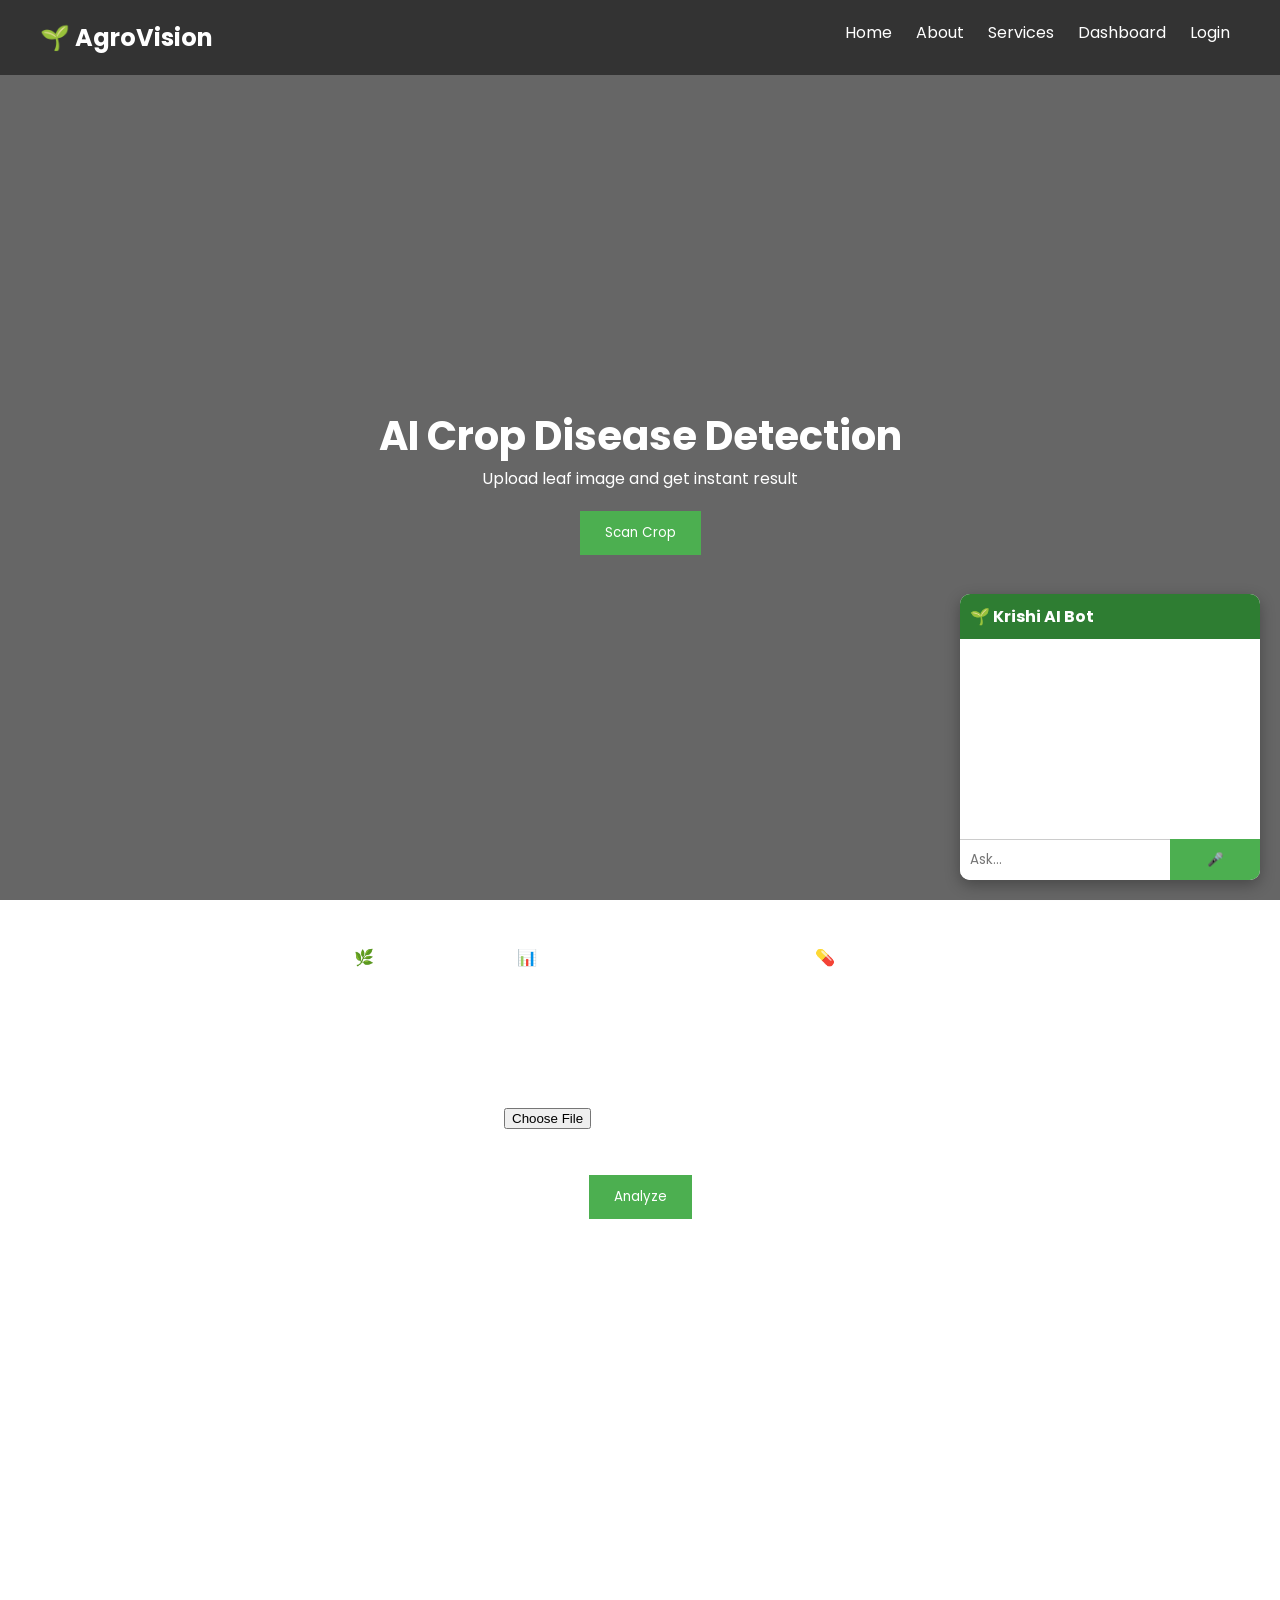
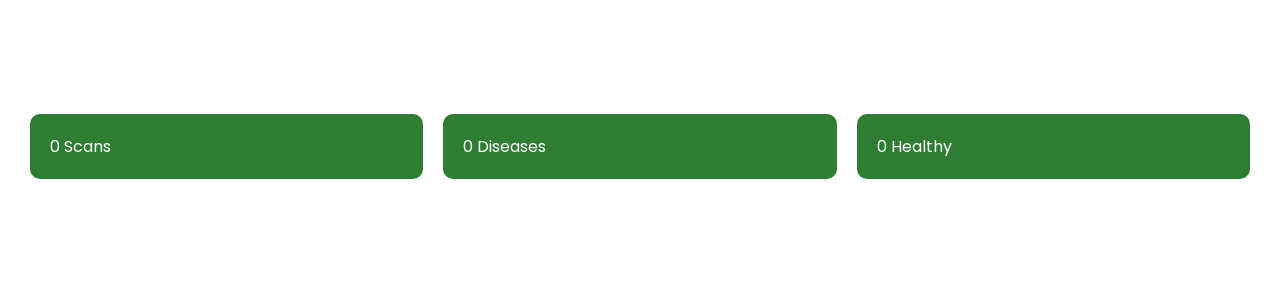
<file: about.html>
<!DOCTYPE html>
<html lang="en">
<head>
<meta charset="UTF-8">
<meta name="viewport" content="width=device-width, initial-scale=1.0">
<title>AgroVision AI</title>

<link href="https://fonts.googleapis.com/css2?family=Poppins:wght@300;500;700&display=swap" rel="stylesheet">

<style>
*{margin:0;padding:0;box-sizing:border-box;font-family:'Poppins',sans-serif;}

body{
background:url("https://images.unsplash.com/photo-1500382017468-9049fed747ef") no-repeat center/cover;
color:white;
}

body::before{
content:"";
position:fixed;
top:0;left:0;
width:100%;height:100%;
background:rgba(0,0,0,0.6);
z-index:-1;
}

/* NAV */
header{
display:flex;
justify-content:space-between;
padding:20px 40px;
background:rgba(0,0,0,0.5);
position:sticky;
top:0;
}

nav a{
color:white;
margin:10px;
cursor:pointer;
text-decoration:none;
}

/* HERO */
.hero{
height:90vh;
display:flex;
flex-direction:column;
justify-content:center;
align-items:center;
text-align:center;
}

.hero h1{font-size:40px;}

.btn{
margin-top:20px;
padding:12px 25px;
border:none;
background:#4caf50;
color:white;
cursor:pointer;
}

/* FEATURES */
.features{
display:flex;
justify-content:center;
gap:20px;
padding:40px;
flex-wrap:wrap;
}

.card{
background:rgba(255,255,255,0.1);
padding:20px;
border-radius:10px;
}

/* DEMO */
.demo{text-align:center;padding:40px;}

/* SECTION */
section{padding:60px 30px;}

/* DASHBOARD */
.stats{
display:flex;
gap:20px;
flex-wrap:wrap;
}
.stat{
background:#2e7d32;
padding:20px;
border-radius:10px;
flex:1;
}

/* LOGIN */
.login-box{
display:none;
position:fixed;
top:50%;
left:50%;
transform:translate(-50%,-50%);
background:white;
color:black;
padding:20px;
border-radius:10px;
}

/* CHATBOT */
#chatbot{
position:fixed;
bottom:20px;
right:20px;
width:300px;
background:white;
color:black;
border-radius:10px;
overflow:hidden;
box-shadow:0 5px 15px rgba(0,0,0,0.3);
}

#chat-header{
background:#2e7d32;
color:white;
padding:10px;
font-weight:bold;
}

#chat-box{
height:200px;
overflow-y:auto;
padding:10px;
font-size:14px;
}

#chat-input{
width:70%;
padding:10px;
border:none;
border-top:1px solid #ccc;
}

#chatbot button{
width:30%;
border:none;
background:#4caf50;
color:white;
cursor:pointer;
}

ul{margin-top:15px}
</style>
</head>

<body>

<header>
<h2>🌱 AgroVision</h2>
<nav>
<a onclick="scrollToSec('home')">Home</a>
<a onclick="scrollToSec('about')">About</a>
<a onclick="scrollToSec('services')">Services</a>
<a onclick="scrollToSec('dashboard')">Dashboard</a>
<a onclick="openLogin()">Login</a>
</nav>
</header>

<!-- HERO -->
<div class="hero" id="home">
<h1>AI Crop Disease Detection</h1>
<p>Upload leaf image and get instant result</p>
<button class="btn" onclick="scrollToSec('demo')">Scan Crop</button>
</div>

<!-- FEATURES -->
<div class="features">
<div class="card">🌿 Detection</div>
<div class="card">📊 Severity</div>
<div class="card">🌦 Weather</div>
<div class="card">💊 Treatment</div>
</div>

<!-- DEMO -->
<div class="demo" id="demo">
<h2>Live Scan</h2>
<input type="file" id="fileInput">
<br><br>
<button class="btn" onclick="analyze()">Analyze</button>
<p id="output"></p>
</div>

<!-- ABOUT -->
<section id="about">
<h2>About</h2>
<p>Farmers lose up to 40% crops due to late detection. AgroVision helps detect diseases early.</p>
</section>

<!-- SERVICES -->
<section id="services">
<h2>Services</h2>
<p>Disease Detection | Smart Treatment | Weather Risk</p>
</section>

<!-- DASHBOARD -->
<section id="dashboard">
<h2>Dashboard</h2>

<div class="stats">
<div class="stat" id="total">0 Scans</div>
<div class="stat" id="disease">0 Diseases</div>
<div class="stat" id="healthy">0 Healthy</div>
</div>

<h3>History</h3>
<ul id="history"></ul>
</section>

<!-- LOGIN -->
<div class="login-box" id="loginBox">
<h3>Login</h3>
<input id="user" placeholder="Username"><br><br>
<input id="pass" type="password" placeholder="Password"><br><br>
<button onclick="login()">Login</button>
</div>

<!-- CHATBOT -->
<div id="chatbot">
<div id="chat-header">🌱 Krishi AI Bot</div>
<div id="chat-box"></div>
<div style="display:flex">
<input id="chat-input" placeholder="Ask..." onkeypress="handleKey(event)">
<button onclick="startVoice()">🎤</button>
</div>
</div>

<script>

let historyData = JSON.parse(localStorage.getItem("data")) || [];

// ANALYZE
function analyze(){
let file=document.getElementById("fileInput").files[0];
if(!file){alert("Select image");return;}

let diseases=["Early Blight","Leaf Spot","Healthy"];
let result=diseases[Math.floor(Math.random()*diseases.length)];
let confidence=Math.floor(Math.random()*20)+80;

let text=`🌿 ${result} (${confidence}%)`;
document.getElementById("output").innerText=text;

historyData.push(text);
localStorage.setItem("data",JSON.stringify(historyData));

updateDashboard();
}

// DASHBOARD
function updateDashboard(){
let total=historyData.length;
let disease=historyData.filter(x=>!x.includes("Healthy")).length;
let healthy=total-disease;

document.getElementById("total").innerText=total+" Scans";
document.getElementById("disease").innerText=disease+" Diseases";
document.getElementById("healthy").innerText=healthy+" Healthy";

let list=document.getElementById("history");
list.innerHTML="";
historyData.forEach(item=>{
let li=document.createElement("li");
li.innerText=item;
list.appendChild(li);
});
}

// LOGIN
function openLogin(){document.getElementById("loginBox").style.display="block";}
function login(){alert("Login Success");document.getElementById("loginBox").style.display="none";}

// SCROLL
function scrollToSec(id){
document.getElementById(id).scrollIntoView({behavior:"smooth"});
}

// CHAT TEXT
function handleKey(e){
if(e.key==="Enter"){
let input=document.getElementById("chat-input");
handleVoice(input.value);
input.value="";
}
}

// CHAT LOGIC + VOICE
function handleVoice(msg){
msg=msg.toLowerCase();
addMsg("You: "+msg);

let reply="Kripya image upload karein.";

if(msg.includes("blight")) reply="Blight hai. Fungicide use karein.";
else if(msg.includes("yellow")) reply="Nitrogen fertilizer use karein.";
else if(msg.includes("leaf")) reply="Infected leaves hata dein.";
else if(msg.includes("weather")) reply="Humidity se risk badhta hai.";
else if(msg.includes("prevent")) reply="Overwatering avoid karein.";

addMsg("Bot: "+reply);

// VOICE OUTPUT
let speech=new SpeechSynthesisUtterance(reply);
speech.lang="hi-IN";
speechSynthesis.speak(speech);
}

// MIC INPUT
function startVoice(){
const recognition=new (window.SpeechRecognition||window.webkitSpeechRecognition)();
recognition.lang="hi-IN";
recognition.start();

recognition.onresult=function(e){
let text=e.results[0][0].transcript;
handleVoice(text);
};
}

// CHAT UI
function addMsg(text){
let box=document.getElementById("chat-box");
let div=document.createElement("div");
div.innerText=text;
box.appendChild(div);
box.scrollTop=box.scrollHeight;
}

updateDashboard();

</script>

</body>
</html>
</file>
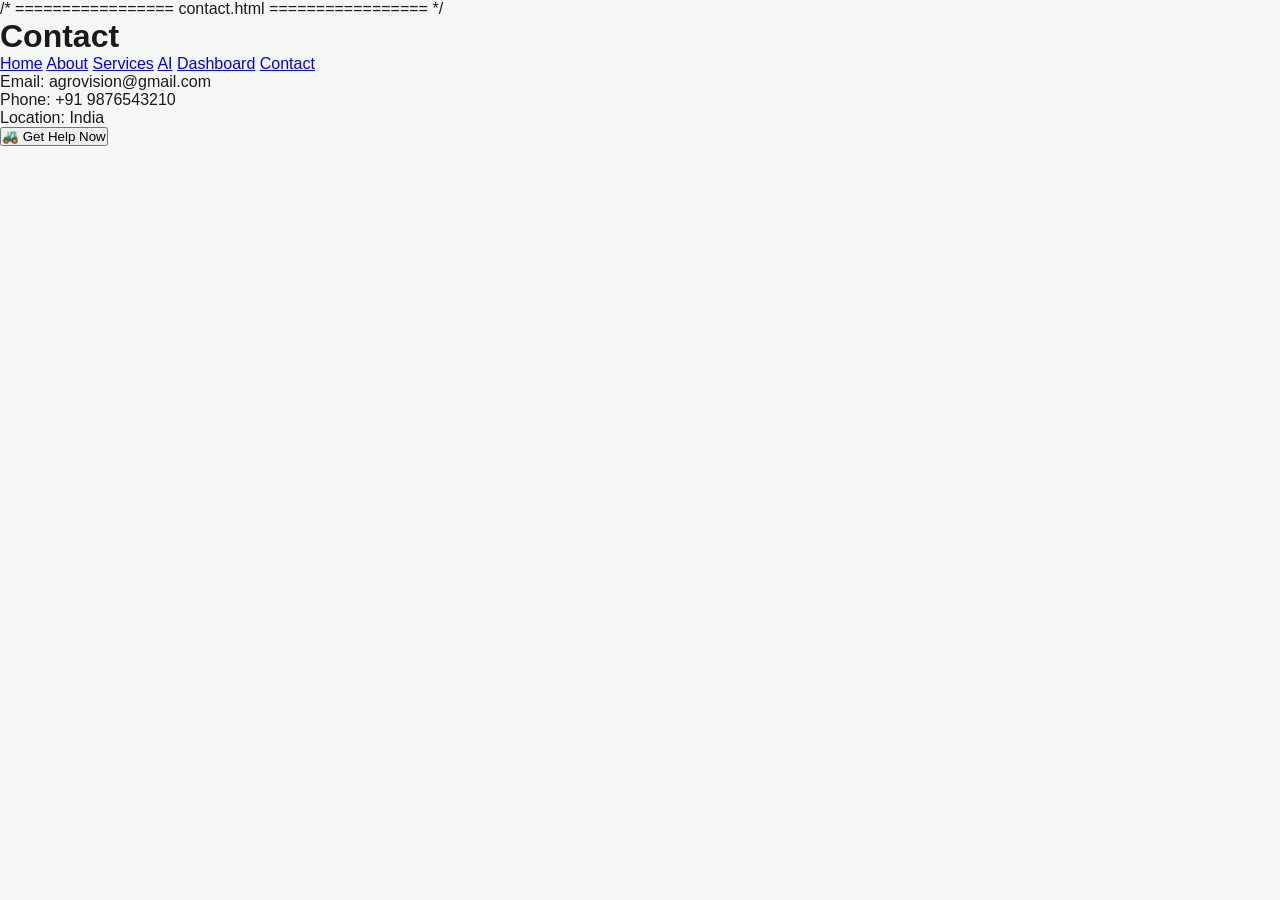
<file: contact.html>
/* ================= contact.html ================= */
<!DOCTYPE html>
<html>
<head><title>Contact</title><link rel="stylesheet" href="style.css"></head>
<body>
<header><h1>Contact</h1></header>
<nav>
<a href="index.html">Home</a>
<a href="about.html">About</a>
<a href="services.html">Services</a>
<a href="ai.html">AI</a>
<a href="dashboard.html">Dashboard</a>
<a href="contact.html">Contact</a>
</nav>
<section class="section">
<p>Email: agrovision@gmail.com</p>
<p>Phone: +91 9876543210</p>
<p>Location: India</p>
<button onclick="helpMode()">🚜 Get Help Now</button>
<p id="help"></p>
</section>
</body>
</html>
</file>
<file: style.css>
/* ===== RESET & BASE ===== */
*{margin:0;padding:0;box-sizing:border-box;}
html{scroll-behavior:smooth;}
body{font-family:'Inter',sans-serif;color:#1a1a1a;background:#f5f7f5;overflow-x:hidden;}

/* ===== NAVBAR ===== */
.navbar{position:fixed;top:0;width:100%;z-index:1000;background:rgba(255,255,255,0.97);backdrop-filter:blur(12px);box-shadow:0 1px 8px rgba(0,0,0,0.06);transition:all .3s;}
.nav-container{max-width:1280px;margin:0 auto;display:flex;align-items:center;justify-content:space-between;padding:0 32px;height:64px;}
.nav-logo{display:flex;align-items:center;gap:10px;text-decoration:none;color:#1a1a1a;}
.logo-icon{font-size:28px;}
.logo-text{display:flex;flex-direction:column;line-height:1.2;}
.logo-title{font-family:'Outfit',sans-serif;font-weight:700;font-size:20px;color:#1a1a1a;}
.logo-highlight{color:#16a34a;}
.logo-subtitle{font-size:10px;color:#6b7280;letter-spacing:0.5px;}
.nav-links{display:flex;gap:8px;}
.nav-link{text-decoration:none;color:#4b5563;font-size:14px;font-weight:500;padding:8px 14px;border-radius:8px;transition:all .25s;}
.nav-link:hover,.nav-link.active{color:#16a34a;background:rgba(22,163,74,0.08);}
.nav-cta{display:flex;align-items:center;gap:8px;padding:10px 20px;background:linear-gradient(135deg,#15803d,#16a34a);color:white;border-radius:50px;text-decoration:none;font-size:13px;font-weight:600;transition:all .3s;box-shadow:0 2px 12px rgba(22,163,74,0.3);}
.nav-cta:hover{transform:translateY(-1px);box-shadow:0 4px 20px rgba(22,163,74,0.4);}
.nav-toggle{display:none;flex-direction:column;gap:5px;background:none;border:none;cursor:pointer;padding:4px;}
.nav-toggle span{width:24px;height:2px;background:#1a1a1a;border-radius:2px;transition:.3s;}

/* ===== HERO ===== */
.hero{position:relative;min-height:520px;display:flex;flex-direction:column;overflow:hidden;margin-top:64px;}
.hero-bg{position:absolute;inset:0;background:url('https://images.unsplash.com/photo-1500382017468-9049fed747ef?w=1600&h=600&fit=crop') center/cover;z-index:0;}
.hero-overlay{position:absolute;inset:0;background:linear-gradient(135deg,rgba(5,46,22,0.88) 0%,rgba(20,83,45,0.75) 40%,rgba(0,0,0,0.3) 100%);}
.hero-content{position:relative;z-index:1;max-width:1280px;margin:0 auto;padding:60px 32px 40px;flex:1;display:flex;align-items:center;}
.hero-text{max-width:560px;}
.hero-title{font-family:'Outfit',sans-serif;font-size:64px;font-weight:900;color:white;line-height:1;margin-bottom:8px;}
.hero-title-highlight{color:#4ade80;}
.hero-subtitle{font-family:'Outfit',sans-serif;font-size:28px;font-weight:600;color:rgba(255,255,255,0.95);margin-bottom:16px;}
.hero-desc{font-size:14px;color:rgba(255,255,255,0.8);line-height:1.7;margin-bottom:28px;}
.hero-actions{display:flex;align-items:center;gap:20px;}
.btn-scan{display:flex;align-items:center;gap:14px;padding:14px 32px;background:linear-gradient(135deg,#15803d,#16a34a);color:white;border:none;border-radius:50px;cursor:pointer;font-size:14px;transition:all .3s;box-shadow:0 4px 20px rgba(22,163,74,0.35);}
.btn-scan i{font-size:22px;}
.btn-scan-text{text-align:left;line-height:1.3;}
.btn-scan-text strong{display:block;font-size:15px;letter-spacing:0.5px;}
.btn-scan-text small{font-size:11px;opacity:0.85;}
.btn-scan:hover{transform:translateY(-2px);box-shadow:0 6px 28px rgba(22,163,74,0.5);}
.btn-demo{display:flex;align-items:center;gap:12px;background:none;border:none;color:white;cursor:pointer;padding:8px;transition:all .3s;}
.btn-demo-icon{width:44px;height:44px;border-radius:50%;background:rgba(255,255,255,0.15);backdrop-filter:blur(4px);display:flex;align-items:center;justify-content:center;border:2px solid rgba(255,255,255,0.3);transition:all .3s;}
.btn-demo-icon i{font-size:14px;margin-left:2px;}
.btn-demo:hover .btn-demo-icon{background:rgba(255,255,255,0.25);border-color:rgba(255,255,255,0.5);}
.btn-demo-text{text-align:left;line-height:1.3;}
.btn-demo-text strong{display:block;font-size:14px;}
.btn-demo-text small{font-size:11px;opacity:0.7;}

/* ===== STATS BAR ===== */
.stats-bar{position:relative;z-index:2;background:white;max-width:1100px;margin:-30px auto 0;border-radius:16px;display:flex;justify-content:space-around;padding:20px 32px;box-shadow:0 4px 24px rgba(0,0,0,0.08);}
.stat-item{display:flex;align-items:center;gap:12px;}
.stat-icon{font-size:20px;color:#16a34a;opacity:0.7;}
.stat-info{display:flex;flex-direction:column;}
.stat-value{font-family:'Outfit',sans-serif;font-weight:700;font-size:20px;color:#1a1a1a;}
.stat-label{font-size:11px;color:#6b7280;letter-spacing:0.3px;}

/* ===== DASHBOARD GRID ===== */
.dashboard-section{max-width:1280px;margin:40px auto;padding:0 32px;}
.dashboard-grid{display:grid;grid-template-columns:1.2fr 0.8fr 1fr 1fr;gap:20px;}

/* ===== DASH CARDS ===== */
.dash-card{background:white;border-radius:16px;padding:24px;box-shadow:0 2px 12px rgba(0,0,0,0.04);border:1px solid #e5e7eb;transition:all .3s;}
.dash-card:hover{box-shadow:0 8px 32px rgba(0,0,0,0.08);transform:translateY(-2px);}
.card-header{display:flex;justify-content:space-between;align-items:center;margin-bottom:16px;}
.card-header h3{font-size:15px;font-weight:600;color:#1a1a1a;display:flex;align-items:center;gap:8px;}
.card-header h3 i{color:#16a34a;}
.live-badge{display:flex;align-items:center;gap:6px;padding:4px 12px;background:#dcfce7;color:#16a34a;border-radius:20px;font-size:12px;font-weight:600;}
.live-dot{width:6px;height:6px;border-radius:50%;background:#16a34a;animation:pulse 1.5s infinite;}
@keyframes pulse{0%,100%{opacity:1;}50%{opacity:0.3;}}
.view-all-link{color:#16a34a;font-size:13px;font-weight:500;text-decoration:none;transition:color .2s;}
.view-all-link:hover{color:#15803d;text-decoration:underline;}

/* UPLOAD ZONE */
.upload-zone{border:2px dashed #d1d5db;border-radius:12px;padding:32px 20px;text-align:center;cursor:pointer;transition:all .3s;margin-bottom:16px;}
.upload-zone:hover,.upload-zone.drag-over{border-color:#16a34a;background:rgba(22,163,74,0.04);}
.upload-icon{font-size:36px;color:#16a34a;margin-bottom:10px;opacity:0.6;}
.upload-text{font-size:14px;color:#374151;}
.upload-subtext{font-size:12px;color:#9ca3af;margin-top:4px;}
.prediction-results{display:grid;grid-template-columns:repeat(3,1fr);gap:8px;}
.result-item{text-align:center;padding:10px 4px;background:#f9fafb;border-radius:8px;}
.result-label{display:block;font-size:11px;color:#6b7280;margin-bottom:2px;}
.result-value{display:block;font-size:13px;font-weight:600;color:#1a1a1a;}

/* WEATHER CARD */
.weather-display{text-align:center;padding:10px 0;}
.weather-icon-large{font-size:48px;color:#f59e0b;margin-bottom:8px;}
.weather-main-icon{filter:drop-shadow(0 2px 8px rgba(245,158,11,0.3));}
.weather-temp{font-family:'Outfit',sans-serif;font-size:42px;font-weight:700;color:#1a1a1a;}
.weather-condition{font-size:14px;color:#6b7280;margin-top:4px;}
.weather-range{font-size:12px;color:#9ca3af;margin-top:6px;}

/* INSIGHTS */
.insights-list{display:flex;flex-direction:column;gap:14px;}
.insight-item{display:flex;align-items:center;gap:10px;font-size:13px;color:#374151;}
.insight-check{color:#16a34a;font-size:14px;}

/* HISTORY */
.history-list{display:flex;flex-direction:column;gap:12px;}
.history-item-card{display:flex;align-items:center;gap:12px;padding:8px;border-radius:10px;transition:background .2s;cursor:pointer;}
.history-item-card:hover{background:#f3f4f6;}
.history-thumb{width:44px;height:44px;border-radius:10px;background-size:cover;background-position:center;flex-shrink:0;}
.tomato-thumb{background-image:url('https://images.unsplash.com/photo-1592841200221-a6898f307baa?w=100&h=100&fit=crop');background-color:#fecaca;}
.rice-thumb{background-image:url('https://images.unsplash.com/photo-1536304993881-460346039fb2?w=100&h=100&fit=crop');background-color:#dcfce7;}
.maize-thumb{background-image:url('https://images.unsplash.com/photo-1601648764658-cf37e8c89b70?w=100&h=100&fit=crop');background-color:#fef3c7;}
.history-info{display:flex;flex-direction:column;line-height:1.3;}
.history-info strong{font-size:13px;color:#1a1a1a;}
.history-info small{font-size:11px;color:#9ca3af;}

/* ===== FEATURES SECTION ===== */
.features-section{max-width:1280px;margin:60px auto 40px;padding:0 32px;text-align:center;}
.features-badge{display:inline-block;padding:6px 16px;background:linear-gradient(135deg,#dcfce7,#bbf7d0);color:#15803d;font-size:11px;font-weight:700;letter-spacing:1.5px;border-radius:20px;margin-bottom:16px;}
.features-title{font-family:'Outfit',sans-serif;font-size:28px;font-weight:700;color:#1a1a1a;margin-bottom:8px;}
.features-subtitle{font-size:14px;color:#6b7280;margin-bottom:40px;}
.features-grid{display:grid;grid-template-columns:repeat(6,1fr);gap:16px;}
.feature-card{background:white;border:1px solid #e5e7eb;border-radius:16px;padding:28px 16px;text-align:center;transition:all .3s;cursor:pointer;}
.feature-card:hover{transform:translateY(-4px);box-shadow:0 12px 32px rgba(22,163,74,0.12);border-color:#bbf7d0;}
.feature-icon-wrap{width:52px;height:52px;border-radius:14px;background:linear-gradient(135deg,#dcfce7,#bbf7d0);display:flex;align-items:center;justify-content:center;margin:0 auto 14px;font-size:20px;color:#16a34a;transition:all .3s;}
.feature-card:hover .feature-icon-wrap{background:linear-gradient(135deg,#16a34a,#15803d);color:white;}
.feature-card h4{font-size:14px;font-weight:600;color:#1a1a1a;margin-bottom:6px;}
.feature-card p{font-size:12px;color:#6b7280;line-height:1.4;}

/* ===== ABOUT SECTION ===== */
.about-section{max-width:1280px;margin:20px auto 40px;padding:0 32px;}
.about-container{display:grid;grid-template-columns:2fr 1fr;gap:20px;}
.about-content{background:white;border-radius:20px;overflow:hidden;display:grid;grid-template-columns:1fr 1.2fr;border:1px solid #e5e7eb;}
.about-image img{width:100%;height:100%;object-fit:cover;}
.about-text{padding:32px;display:flex;flex-direction:column;justify-content:center;}
.about-text h2{font-family:'Outfit',sans-serif;font-size:22px;font-weight:700;margin-bottom:12px;color:#1a1a1a;}
.about-text p{font-size:13px;color:#4b5563;line-height:1.7;margin-bottom:20px;}
.about-features{list-style:none;display:flex;flex-direction:column;gap:10px;}
.about-features li{display:flex;align-items:center;gap:10px;font-size:13px;color:#374151;}
.about-features li i{color:#16a34a;font-size:14px;}

/* CONTACT CARD */
.contact-card{background:linear-gradient(135deg,#15803d,#16a34a);color:white;border-radius:20px;padding:32px;display:flex;flex-direction:column;justify-content:center;}
.contact-card h3{font-family:'Outfit',sans-serif;font-size:22px;font-weight:700;margin-bottom:6px;}
.contact-subtitle{font-size:13px;opacity:0.85;margin-bottom:24px;}
.contact-info{display:flex;flex-direction:column;gap:14px;margin-bottom:24px;}
.contact-item{display:flex;align-items:center;gap:12px;font-size:14px;}
.contact-item i{width:24px;text-align:center;opacity:0.8;}
.contact-item a{color:white;text-decoration:none;transition:opacity .2s;}
.contact-item a:hover{opacity:0.8;text-decoration:underline;}
.social-links{display:flex;align-items:center;gap:14px;}
.social-links span{font-size:13px;opacity:0.8;}
.social-icons{display:flex;gap:10px;}
.social-icon{width:36px;height:36px;border-radius:50%;background:rgba(255,255,255,0.2);display:flex;align-items:center;justify-content:center;color:white;text-decoration:none;font-size:14px;transition:all .3s;}
.social-icon:hover{background:white;color:#16a34a;transform:translateY(-2px);}

/* ===== FOOTER ===== */
.footer{background:#111827;color:white;padding:28px 0;margin-top:20px;}
.footer-container{max-width:1280px;margin:0 auto;padding:0 32px;display:flex;align-items:center;justify-content:space-between;}
.footer-logo{display:flex;align-items:center;gap:10px;}
.footer-logo .logo-title{color:white;}
.footer-logo .logo-subtitle{color:#9ca3af;}
.footer-links{display:flex;gap:24px;}
.footer-links a{color:#9ca3af;text-decoration:none;font-size:13px;transition:color .2s;}
.footer-links a:hover{color:white;}
.footer-copyright{font-size:12px;color:#6b7280;}

/* ===== MODAL ===== */
.modal-overlay{position:fixed;inset:0;background:rgba(0,0,0,0.6);backdrop-filter:blur(4px);z-index:2000;display:none;justify-content:center;align-items:center;}
.modal-overlay.active{display:flex;}
.modal-content{background:white;border-radius:20px;padding:40px;max-width:700px;width:90%;position:relative;animation:modalIn .3s ease;}
@keyframes modalIn{from{opacity:0;transform:scale(0.95);}to{opacity:1;transform:scale(1);}}
.modal-close{position:absolute;top:16px;right:20px;background:none;border:none;font-size:28px;cursor:pointer;color:#6b7280;transition:color .2s;}
.modal-close:hover{color:#1a1a1a;}
.modal-content h2{font-family:'Outfit',sans-serif;text-align:center;margin-bottom:32px;color:#1a1a1a;}
.demo-steps{display:grid;grid-template-columns:repeat(3,1fr);gap:24px;}
.demo-step{text-align:center;padding:20px;border-radius:16px;background:#f9fafb;position:relative;}
.demo-step-num{position:absolute;top:-12px;left:50%;transform:translateX(-50%);width:28px;height:28px;background:#16a34a;color:white;border-radius:50%;display:flex;align-items:center;justify-content:center;font-size:13px;font-weight:700;}
.demo-step i{font-size:28px;color:#16a34a;margin-bottom:12px;display:block;margin-top:12px;}
.demo-step h4{font-size:15px;margin-bottom:6px;color:#1a1a1a;}
.demo-step p{font-size:12px;color:#6b7280;}

/* ===== RESPONSIVE ===== */
@media(max-width:1024px){
  .dashboard-grid{grid-template-columns:1fr 1fr;}
  .features-grid{grid-template-columns:repeat(3,1fr);}
  .about-container{grid-template-columns:1fr;}
}
@media(max-width:768px){
  .nav-links{display:none;position:absolute;top:64px;left:0;width:100%;background:white;flex-direction:column;padding:16px;box-shadow:0 4px 12px rgba(0,0,0,0.1);}
  .nav-links.open{display:flex;}
  .nav-toggle{display:flex;}
  .nav-cta{display:none;}
  .hero-title{font-size:40px;}
  .hero-subtitle{font-size:20px;}
  .hero-actions{flex-direction:column;align-items:flex-start;}
  .stats-bar{flex-wrap:wrap;gap:16px;justify-content:center;}
  .dashboard-grid{grid-template-columns:1fr;}
  .features-grid{grid-template-columns:repeat(2,1fr);}
  .about-content{grid-template-columns:1fr;}
  .footer-container{flex-direction:column;gap:16px;text-align:center;}
  .footer-links{flex-wrap:wrap;justify-content:center;}
  .demo-steps{grid-template-columns:1fr;}
}
</file>
